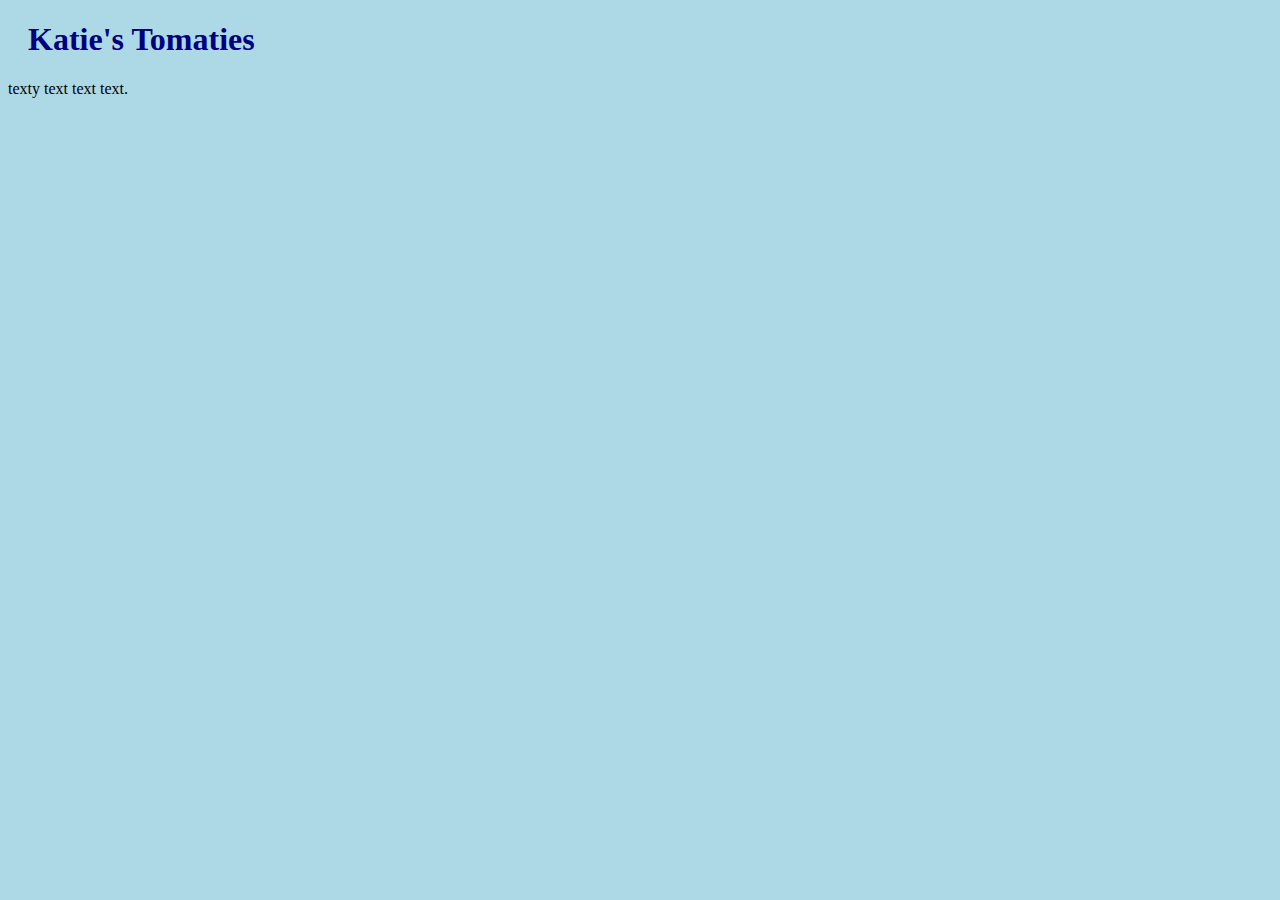
<file: index.html>
<!DOCTYPE html>
<html>

	<head>
		<title>Katie's Tomaties</title>
		<link rel="stylesheet" href="styles.css">
	</head>

	<body>


		<h1>Katie's Tomaties</h1>

		<p>texty text text text.</p>


	</body>
</html>
</file>
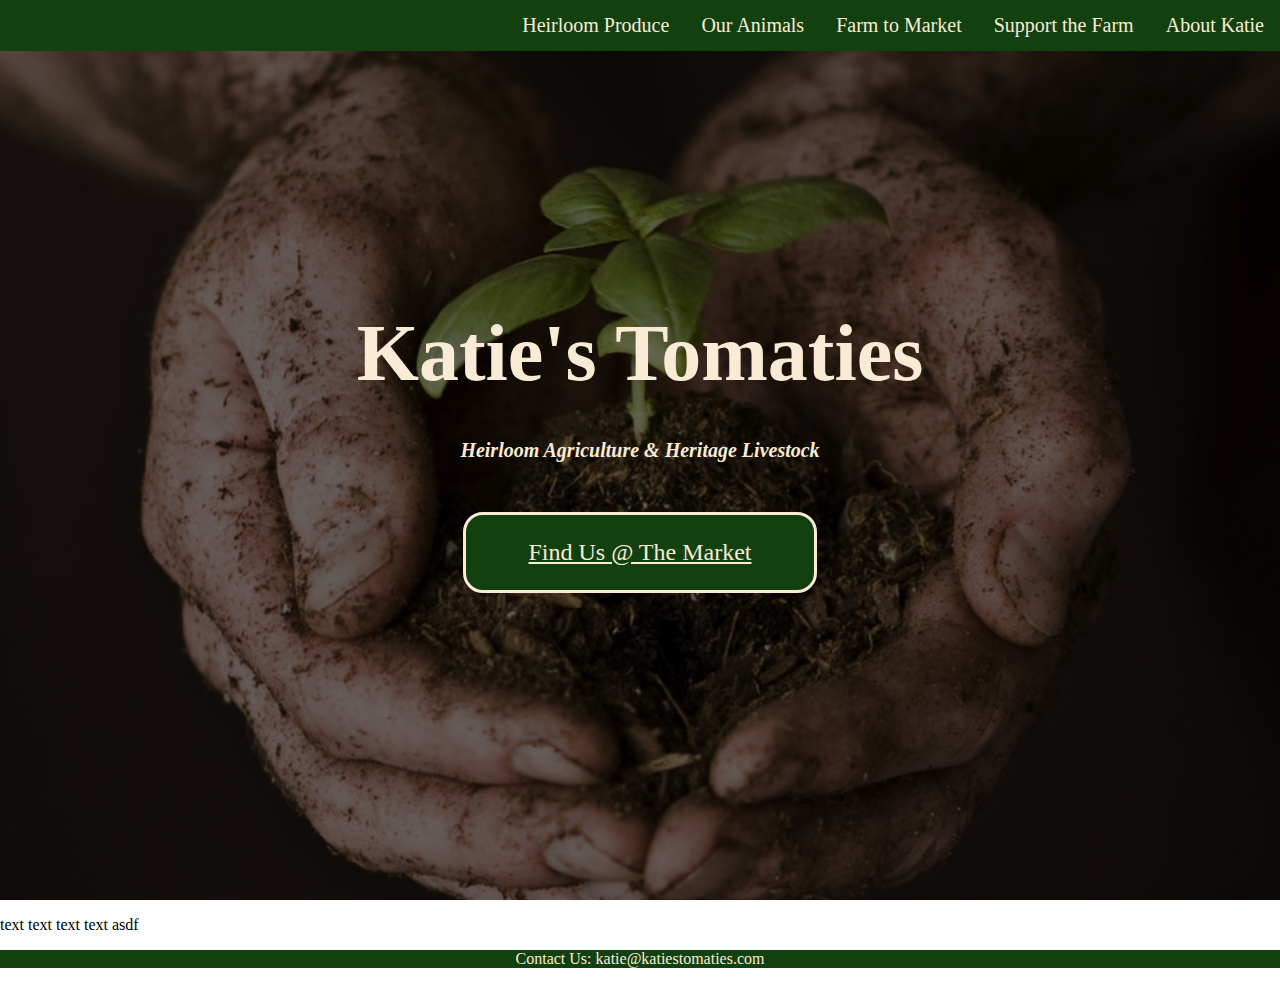
<file: www/index.html>
<!DOCTYPE html>
<html>
<meta name="viewport" content="width=device-width, initial-scale=1.0">

<head>
    <title>Katie's Tomaties</title>
    <link rel="stylesheet" href="styles.css">
</head>

<body>

<div class="navbar">
    <ul>
        <li><a class="active" href=aboutkatie.html>About Katie</a></li>
        <li><a href=support.html>Support the Farm</a></li>
        <li><a href=farmtomarket.html>Farm to Market</a></li>
        <li><a href=animals.html>Our Animals</a></li>
        <li><a href=produce.html>Heirloom Produce</a></li>
    </ul>
</div>

<section class="hero">
    <div class="hero-inner">
        <h1>Katie's Tomaties</h1>
        <h2>Heirloom Agriculture & Heritage Livestock</h2>
        <a href="https://www.google.com/maps" class="btn">Find Us @ The Market</a>
    </div>
</section>
<main>
    <p>
        text text text text asdf
    </p>
</main>

<div class="footer">
    <p>
        Contact Us: katie@katiestomaties.com
    </p>
</div>


</body>

</html>
</file>
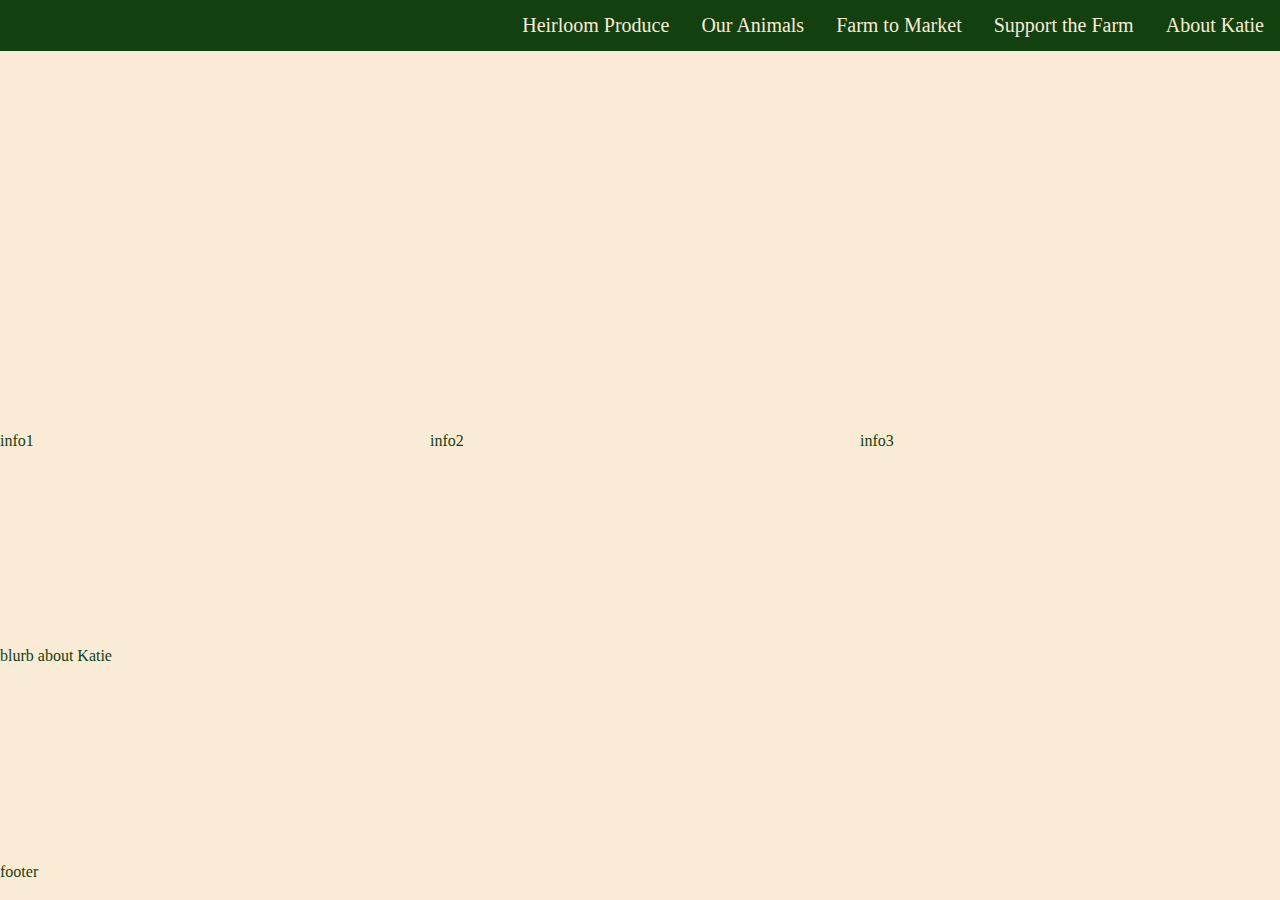
<file: www/aboutkatie.html>
<!DOCTYPE html>
<html lang="en">
<head>
    <meta name="viewport" content="width=device-width, initial-scale=1.0">
    <title>About Katie</title>
    <link rel="stylesheet" href="basestyles.css">
</head>
<body>

    <div class="navbar">
        <ul>
            <li><a class="active" href=aboutkatie.html>About Katie</a></li>
            <li><a href=support.html>Support the Farm</a></li>
            <li><a href=farmtomarket.html>Farm to Market</a></li>
            <li><a href=animals.html>Our Animals</a></li>
            <li><a href=produce.html>Heirloom Produce</a></li>
        </ul>
    </div>

    <div class="gridcontainer">
        <div class="header">Meet the Farmer</div>
        <div class="info1">info1</div>
        <div class="info2">info2</div>
        <div class="info3">info3</div>
        <div class="blurb">blurb about Katie</div>
        <div class="footer">footer</div>
    </div>

</body>
</html>
</file>
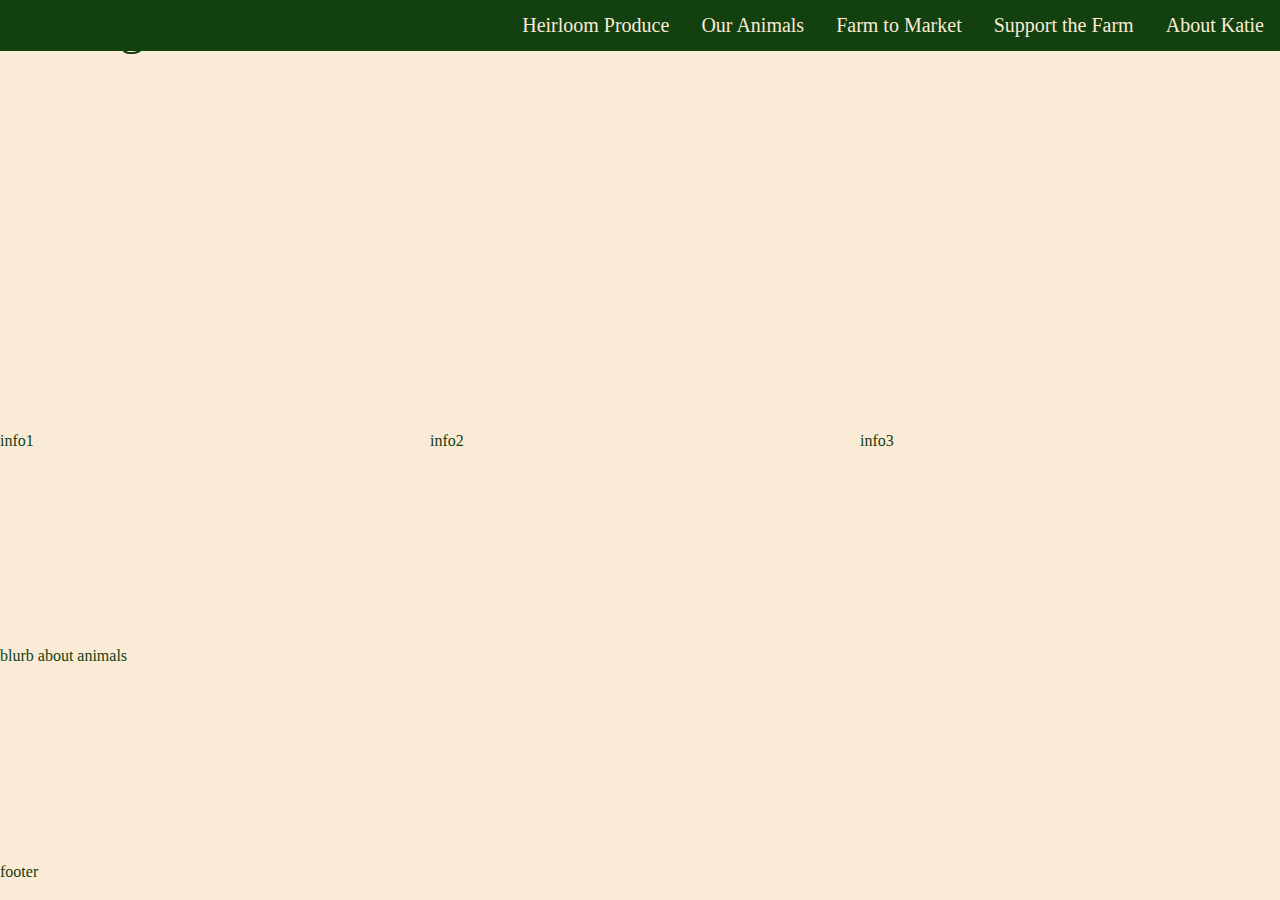
<file: www/animals.html>
<!DOCTYPE html>
<html lang="en">
<head>
    <meta name="viewport" content="width=device-width, initial-scale=1.0">
    <title>Meet The Animals</title>
    <link rel="stylesheet" href="basestyles.css">
</head>
<body>

    <div class="navbar">
        <ul>
            <li><a class="active" href=aboutkatie.html>About Katie</a></li>
            <li><a href=support.html>Support the Farm</a></li>
            <li><a href=farmtomarket.html>Farm to Market</a></li>
            <li><a href=animals.html>Our Animals</a></li>
            <li><a href=produce.html>Heirloom Produce</a></li>
        </ul>
    </div>

    <div class="gridcontainer">
        <div class="header">Heritage Livestock</div>
        <div class="info1">info1</div>
        <div class="info2">info2</div>
        <div class="info3">info3</div>
        <div class="blurb">blurb about animals</div>
        <div class="footer">footer</div>
    </div>

</body>
</html>
</file>
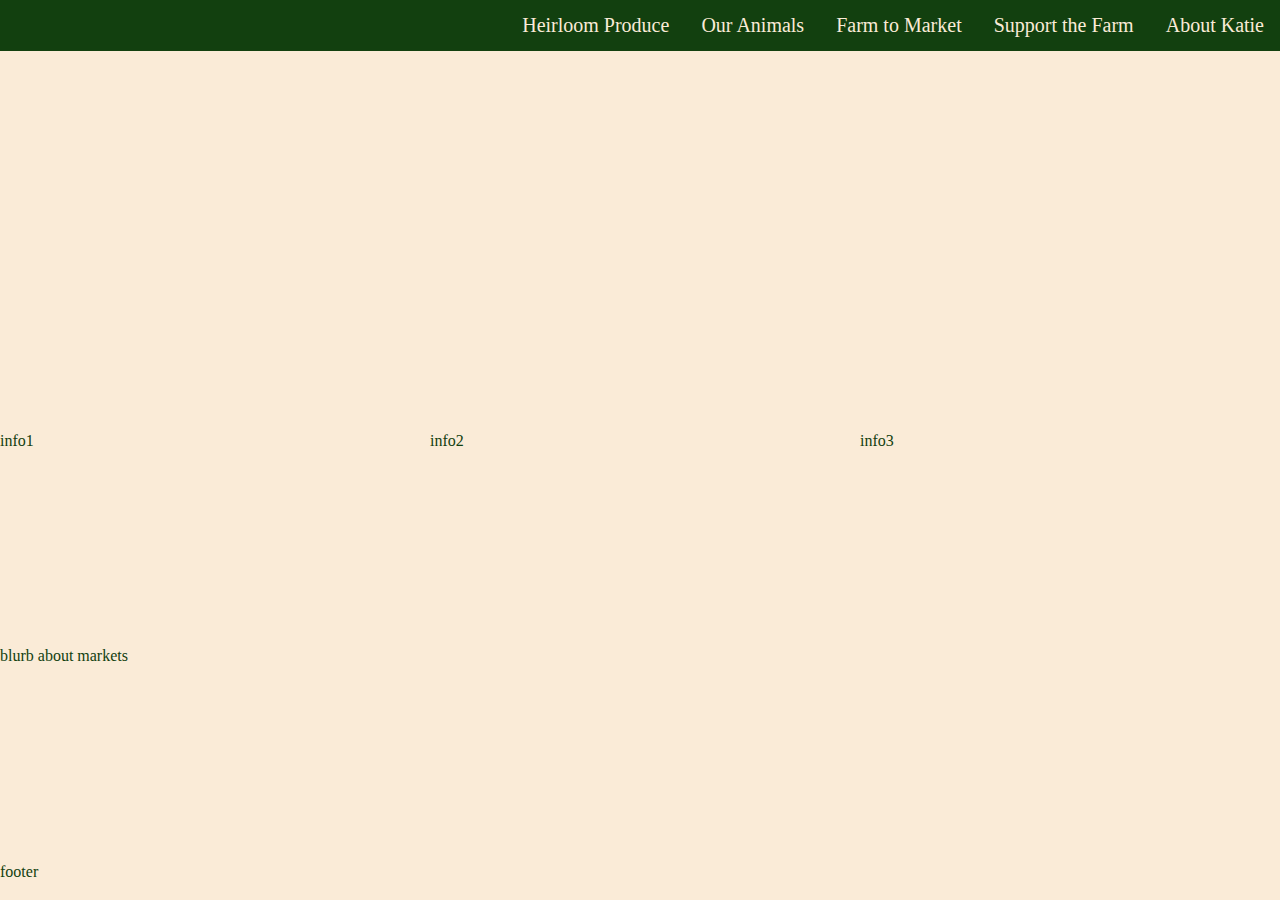
<file: www/farmtomarket.html>
<!DOCTYPE html>
<html lang="en">
<head>
    <meta name="viewport" content="width=device-width, initial-scale=1.0">
    <title>Farm to Market</title>
    <link rel="stylesheet" href="basestyles.css">
</head>
<body>

	<div class="navbar">
		<ul>
			<li><a class="active" href=aboutkatie.html>About Katie</a></li>
			<li><a href=support.html>Support the Farm</a></li>
			<li><a href=farmtomarket.html>Farm to Market</a></li>
			<li><a href=animals.html>Our Animals</a></li>
			<li><a href=produce.html>Heirloom Produce</a></li>
		</ul>
	</div>

    <div class="gridcontainer">
        <div class="header">Find us at a  Market Near You</div>
        <div class="info1">info1</div>
        <div class="info2">info2</div>
        <div class="info3">info3</div>
        <div class="blurb">blurb about markets</div>
        <div class="footer">footer</div>
    </div>

</body>
</html>
</file>
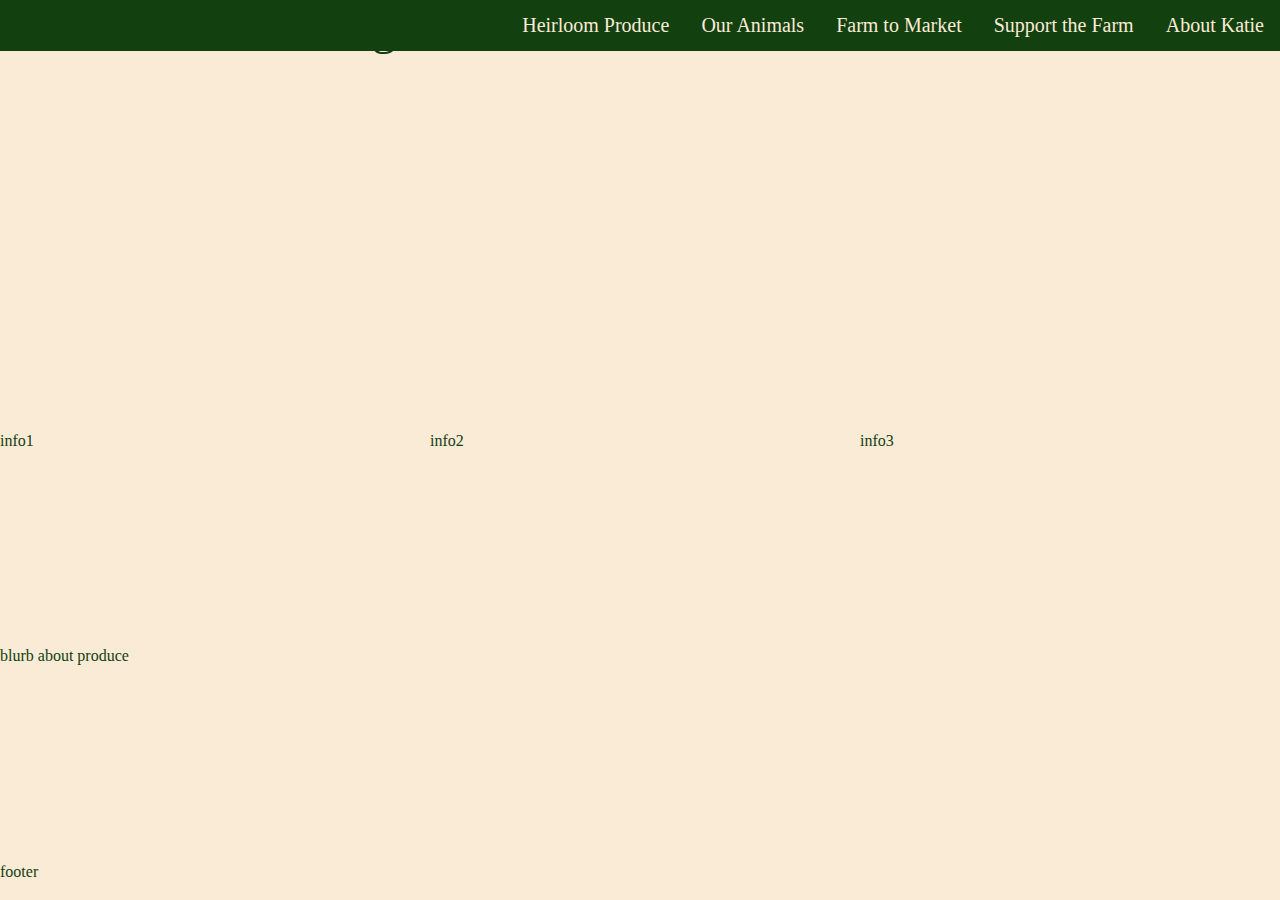
<file: www/produce.html>
<!DOCTYPE html>
<html>
<meta name="viewport" content="width=device-width, initial-scale=1.0">

<head>
    <title>Our Produce</title>
    <link rel="stylesheet" href="basestyles.css">
    <link rel="stylesheet" href="producestyles.css">
</head>

<body>

	<div class="navbar">
		<ul>
			<li><a class="active" href=aboutkatie.html>About Katie</a></li>
			<li><a href=support.html>Support the Farm</a></li>
			<li><a href=farmtomarket.html>Farm to Market</a></li>
			<li><a href=animals.html>Our Animals</a></li>
			<li><a href=produce.html>Heirloom Produce</a></li>
		</ul>
	</div>

    <div class="gridcontainer">
        <div class="header">Sustainable Farming of Heirloom Produce</div>
        <div class="info1">info1</div>
        <div class="info2">info2</div>
        <div class="info3">info3</div>
        <div class="blurb">blurb about produce</div>
        <div class="footer">footer</div>
    </div>


</body>

</html>
</file>
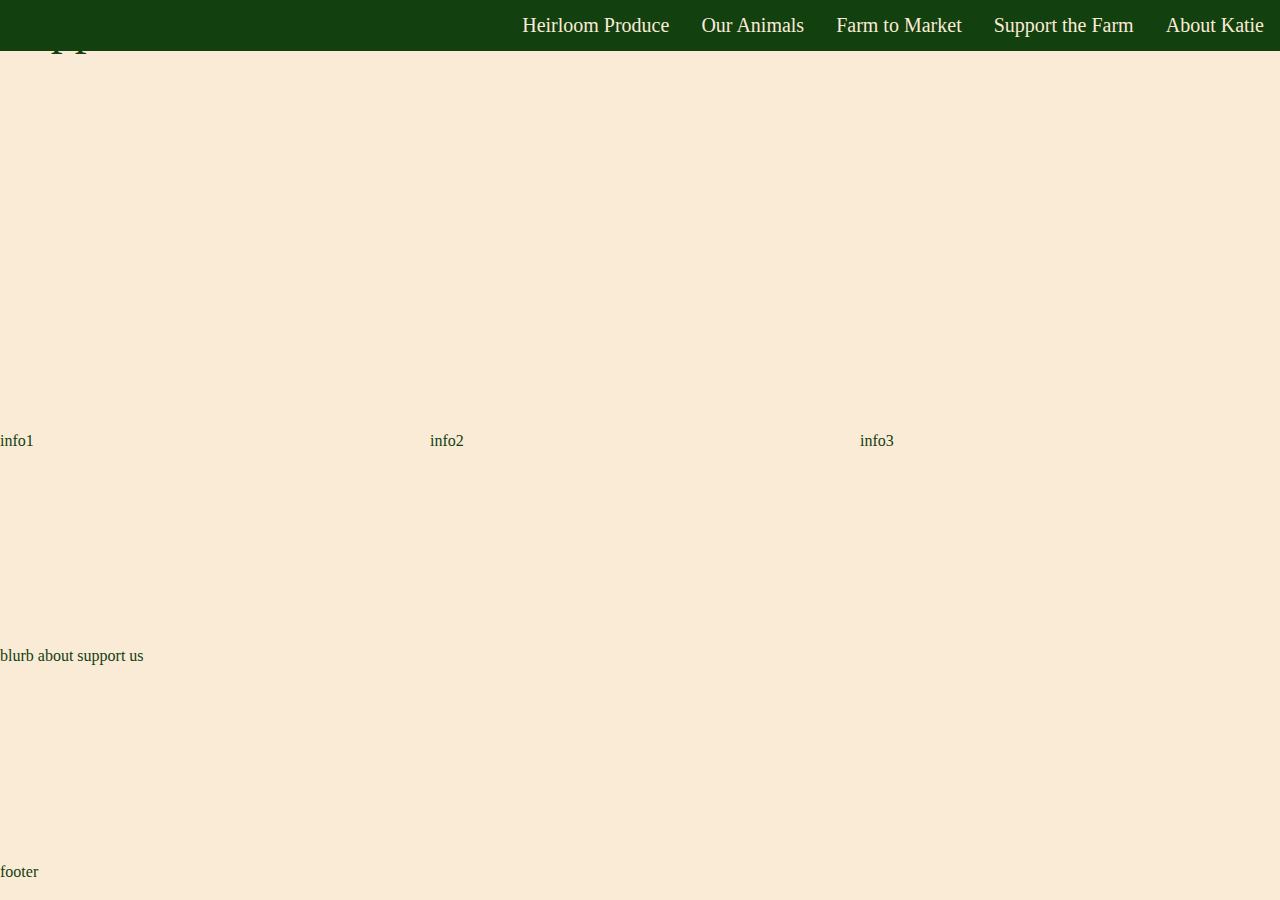
<file: www/support.html>
<!DOCTYPE html>
<html lang="en">
<head>
    <meta name="viewport" content="width=device-width, initial-scale=1.0">
    <title>Support Us</title>
    <link rel="stylesheet" href="basestyles.css">
</head>
<body>

	<div class="navbar">
		<ul>
			<li><a class="active" href=aboutkatie.html>About Katie</a></li>
			<li><a href=support.html>Support the Farm</a></li>
			<li><a href=farmtomarket.html>Farm to Market</a></li>
			<li><a href=animals.html>Our Animals</a></li>
			<li><a href=produce.html>Heirloom Produce</a></li>
		</ul>
	</div>

    <div class="gridcontainer">
        <div class="header">Support Us</div>
        <div class="info1">info1</div>
        <div class="info2">info2</div>
        <div class="info3">info3</div>
        <div class="blurb">blurb about support us</div>
        <div class="footer">footer</div>
    </div>
</body>
</html>
</file>
<file: styles.css>
body {
	background-color: lightblue;
}

h1 {
	color: navy;
	margin-left: 20px;
}
</file>
<file: www/styles.css>
body {
	margin: 0;
	font-family: "verdana";
}

ul {
	list-style-type: none;
	margin: 0;
	padding: 0;
	overflow: hidden;
	background-color: #12400f;
	position: fixed;
	width: 100%;


}

li {
	float: right;
}

li a {
	font-size: 1.25em;
	display: block;
	color: antiquewhite;
	text-align: center;
	padding: 14px 16px;
	text-decoration: none;
}

li a:hover {
	background-color: #1ddb65;
	color: #12400f;
}

.hero {
	/* Sizing */
	width: 100vw;
	height: 100vh;

	display: flex;
	justify-content: center;
	align-items: center;

	/* Text styles */
	text-align: center;
	color: antiquewhite;

	/* Background styles */
	background-image: linear-gradient(rgba(0, 0, 0, 0.6), rgba(0, 0, 0, 0.6)), url(dirtyhandsandsprout.jpg);
	background-size: cover;
	background-position: center center;
	background-repeat: no-repeat;
	background-attachment: fixed;
}

.hero h1 {
	/* Text styles */
	font-size: 5em;

	/* Margins */
	margin-top: 0;
	margin-bottom: 0.5em;
}

.hero h2 {
	/* Text styles */
	font-size: 1.25em;
	font-style: oblique;
}


.hero .btn {
	/* Positioning and sizing */
	display: block;
	width: 300px;

	/* Padding and margins */
	padding: 1em;
	margin-top: 50px;
	margin-left: auto;
	margin-right: auto;

	/* Text styles */
	color: antiquewhite;
	font-size: 1.5em;

	/* Border styles */
	border: 3px solid antiquewhite;
	border-radius: 20px;

	background-color: #12400f;
}

.btn:hover {
	background-color: #1ddb65;
	color: #3f230d;
}

.footer {
	left: 0;
	bottom: 0;
	width: 100%;
	background-color: #12400f;
	color: antiquewhite;
	text-align: center;
}
</file>
<file: www/basestyles.css>
body {
	margin: 0;
	font-family: "verdana";
	color: #12400f;
	background-color: antiquewhite;
}
ul {
	list-style-type: none;
	margin: 0;
	padding: 0;
	overflow: hidden;
	background-color: #12400f;
	position: fixed;
	width: 100%;


}

li {
	float: right;
}

li a {
	font-size: 1.25em;
	display: block;
	color: antiquewhite;
	text-align: center;
	padding: 14px 16px;
	text-decoration: none;
}

li a:hover {
	background-color: #1ddb65;
	color: #12400f;
}

.gridcontainer {
	display: grid;
	grid-template-columns: repeat(3, 1fr);
	grid-gap: 10px;
	grid-template-rows: repeat(4, 1fr) 37px;
	width: 100vw;
	height: 100vh;
}
.header {
	grid-column: 1 / 4;
	grid-row: 1 / 3;
	font-size: 3em;
}
.info1 {
	grid-column: 1;
	grid-row: 3;
}
.info2 {
	grid-column: 2;
	grid-row: 3;
}
.info3 {
	grid-column: 3;
	grid-row: 3;
}
.blurb {
	grid-column: 1 / 4;
	grid-row: 4;
}
.footer {
	grid-column: 1 / 4;
	grid-row: 5;
}
</file>
<file: www/producestyles.css>
body {
    margin: 0;
    font-family: "verdana";
    color: #12400f;
    background-color: antiquewhite;
}
</file>
